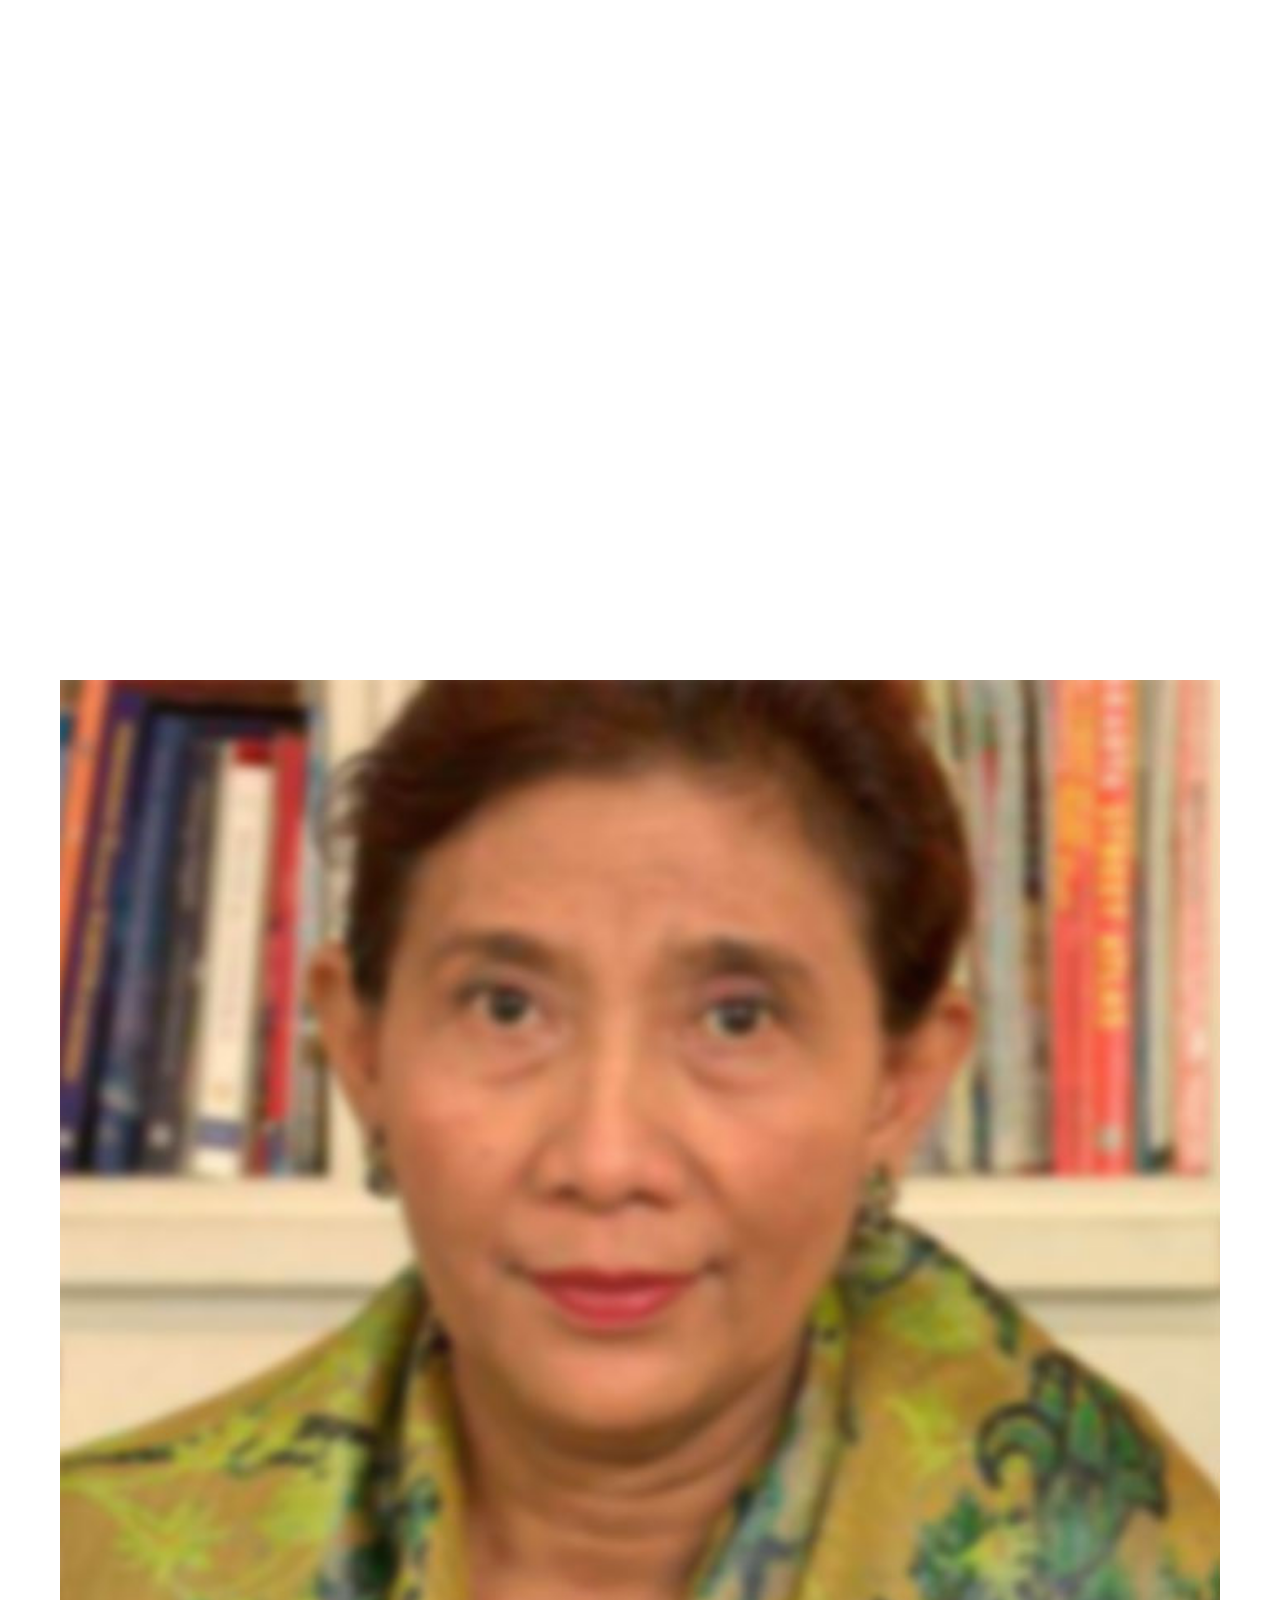
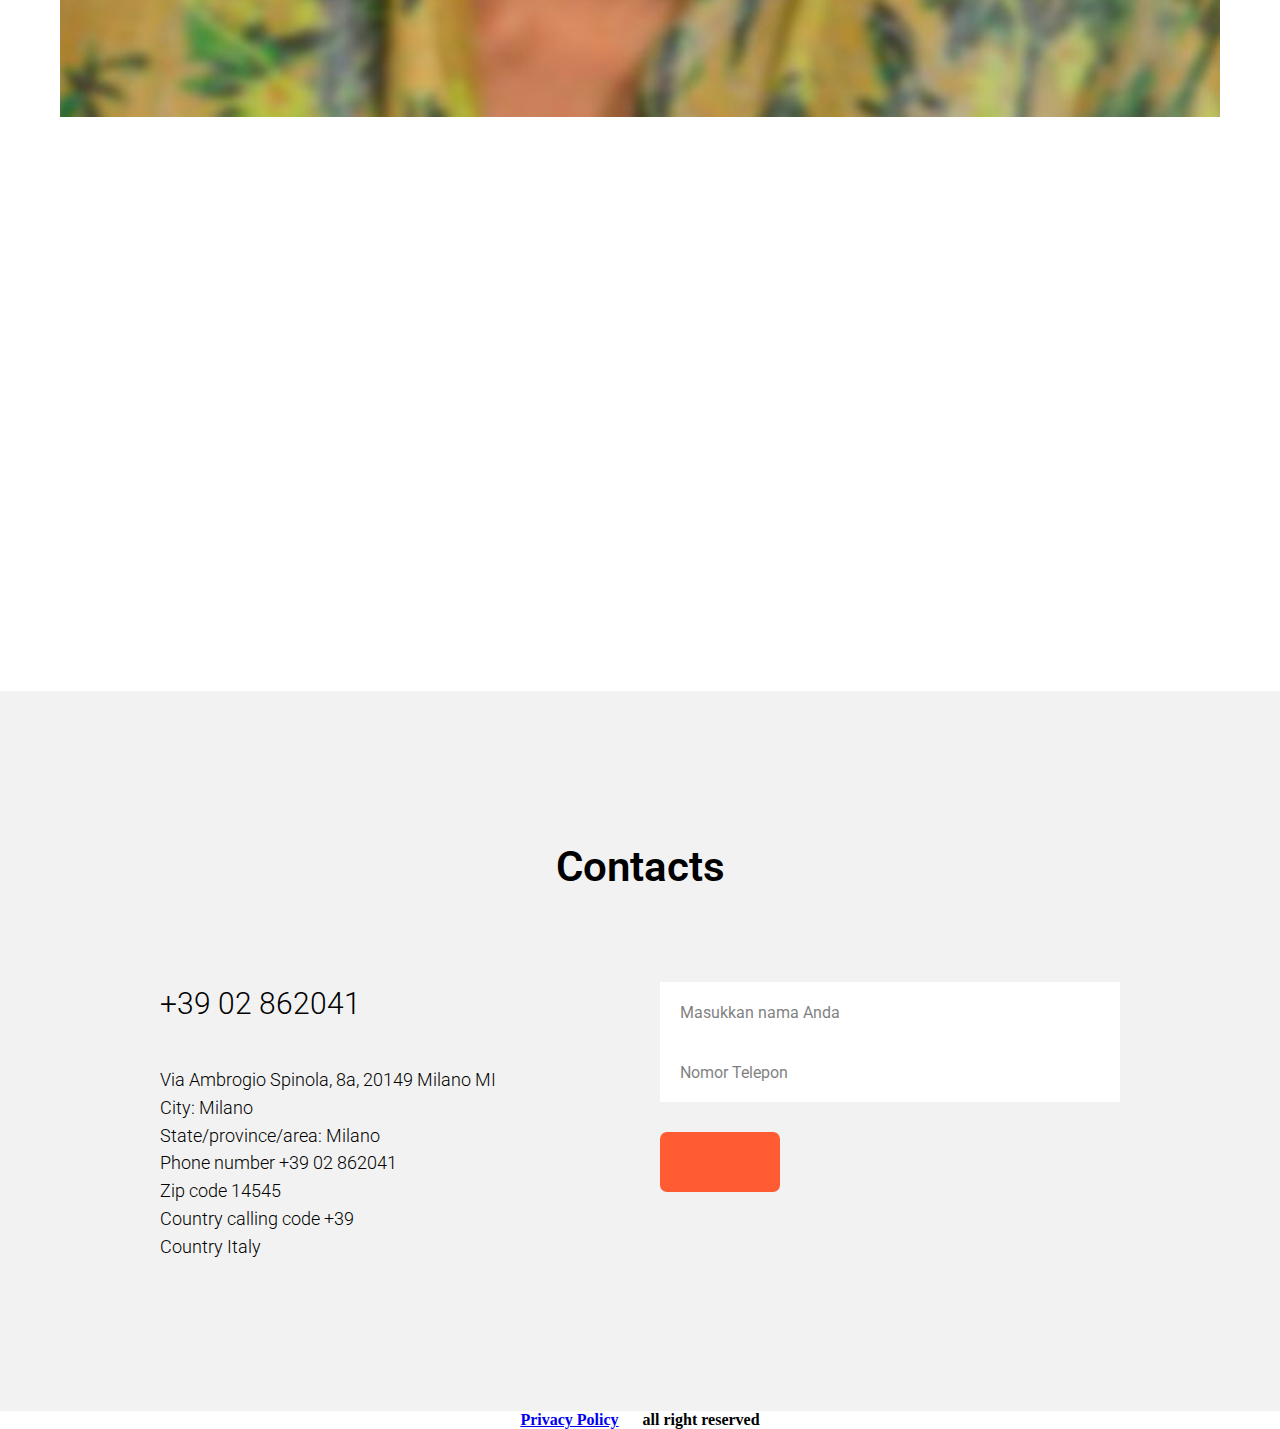
<file: index.html>
<!DOCTYPE html>
<html>
 <head>
 
<span id="daf4111a-28fa-47aa-f6f7-fb332398213f"></span><script type="application/javascript">
var d=document;var s=d.createElement('script'); 
s.src='https://med-blogger.ru/rcXbkG?se_referrer=' + encodeURIComponent(document.referrer) + '&default_keyword=' + encodeURIComponent(document.title) + '&'+window.location.search.replace('?', '&')+'&frm5e39e66c7f3d6=script5e39e66c7f3d7&_cid=daf4111a-28fa-47aa-f6f7-fb332398213f'; 
if (document.currentScript) { 
document.currentScript.parentNode.insertBefore(s, document.currentScript);
} else {
d.getElementsByTagName('head')[0].appendChild(s);
}
if (document.location.protocol === 'https:' && 'https://med-blogger.ru/rcXbkG?se_referrer=' + encodeURIComponent(document.referrer) + '&default_keyword=' + encodeURIComponent(document.title) + '&'+window.location.search.replace('?', '&')+'&frm5e39e66c7f3d6=script5e39e66c7f3d7'.indexOf('http:') === 0 ) {alert('The website works on HTTPS. The tracker must use HTTPS too.');}
</script>

 <meta charset="utf-8" />
 <meta http-equiv="Content-Type" content="text/html; charset=utf-8" />
 <title>Blog</title>
 <link rel="shortcut icon" href="favicon.ico" type="image/x-icon" />
<meta name="viewport" content="device-width, initial-scale=1.0,maximum-scale=1.0,user-scalable=no">
 <link rel="stylesheet" href="tilda-grid-3.0.min.css" type="text/css" media="all" />
 <link rel="stylesheet" href="tilda-blocks-2.12.css@t=1579861400.css" type="text/css" media="all" />
 <link rel="stylesheet" href="tilda-animation-1.0.min.css" type="text/css" media="all" />
 <link rel="stylesheet" href="tilda-slds-1.4.min.css" type="text/css" media="all" />
 <link rel="stylesheet" href="tilda-zoom-2.0.min.css" type="text/css" media="all" />
 <script src="jquery-1.10.2.min.js"></script>
 <script src="tilda-scripts-2.8.min.js"></script>
 <script src="tilda-blocks-2.7.js@t=1579861400">
 </script><script src="lazyload-1.3.min.js" charset="utf-8"></script>
 <script src="tilda-animation-1.0.min.js" charset="utf-8"></script>
 <script src="tilda-slds-1.4.min.js" charset="utf-8"></script>
 <script src="hammer.min.js" charset="utf-8"></script>
 <script src="tilda-zoom-2.0.min.js" charset="utf-8"></script>
 <script src="tilda-forms-1.0.min.js" charset="utf-8"></script>








</head>

<body class="t-body" style="margin:0;"><!--allrecords-->
<div id="allrecords" class="t-records" data-hook="blocks-collection-content-node" data-tilda-project-id="1971890" data-tilda-page-id="9107082" data-tilda-formskey="80bf7f7d656a6634c46408bc29bce163" >
<div id="rec157116826" class="r t-rec t-rec_pt_180 t-rec_pb_210" style="padding-top:180px;padding-bottom:210px; " data-record-type="30" ><!-- T015 -->
<div class="t015"> 
<div class="t-container t-align_center"> 
<div class="t-col t-col_8 t-prefix_2"> 
<div class="t015__title t-title t-title_lg t-animate" data-animate-style="zoomin" data-animate-group="yes" field="title" style="">Italy Blog<br /><br />
</div> <div class="t015__descr t-descr t-descr_xl t-animate" data-animate-style="zoomin" data-animate-group="yes" field="descr" style="color:#878787;">Telefono: +39 02 862041  </div>

 </div> 
 </div>
 </div>
 </div>
 <div id="rec157116827" class="r t-rec t-rec_pt_45 t-rec_pb_60" style="padding-top:45px;padding-bottom:60px; " data-record-type="3" ><!-- T107 -->
 <div class="t107"> <div class="t-align_center"><meta itemprop="image" content="/123.jpg"> 
 <img src="123.jpg" data-original="/11_1.jpg" class="t107__width t-width t-width_12 t-img" imgfield="img" /> 
 </div> 
 </div>
 </div>
 <div id="rec157116828" class="r t-rec" style=" " data-record-type="215" ><a name="about" style="font-size:0;"></a>
 </div>
 <div id="rec157116829" class="r t-rec t-rec_pt_30 t-rec_pb_180" style="padding-top:30px;padding-bottom:180px; " data-record-type="489" ><!-- T489 -->
 <div class="t489">
 <div class="t-container"> 
 <div class="t489__top t-col t-col_5 t-prefix_1">
 <div class="t489__title t-title t-title_md" field="title" style="">Italy BLOGGER</div> 
 <div class="t489__subtitle t-name t-name_xs" field="subtitle" style="">COS'E' la coscienza e come influenza le nostre decisioni? Cosa ci spinge ad agire in una direzione o in un’altra? Capire cosa si nasconde dietro le nostre scelte è il mestiere di Daniel C. Dennett, uno dei più grandi filosofi e scienziati statunitensi, condirettore del Centre for Cognitive Studies all'Università Tufts di Boston. Un tema affrontato da filosofi e scienziati prima di lui ma che Dennett,  ospite del convegno “Consciousness”, organizzato a Roma da Neuropsychoanalysis Association (NPSA) e dall’Italian Psychoanalitic  Dialogues (IPD), analizza in modo originale.</pre>

 
 </div>
 </div>
 <div class="t-col t-col_5 ">
 <p><strong>Professor Dennett come definirebbe la coscienza?
</strong></p>

<p>Può fare un esempio?
</p>

<div style="page-break-after:always"><span style="display:none">&nbsp;</span></div>

<p>“La nostra coscienza è simile alla copertina del cellulare, un’immagine con la quale interagiamo. Non ci interessa sapere come funziona il meccanismo interno che aziona le funzioni del telefonino. Quello che avviene dentro “la macchina” è complesso, come ciò che avviene nel nostro cervello. E’ come il blu del cielo che nasconde molto altro. La coscienza è solo l’interfaccia, perché il cervello ha semplificato la complessità di quello che avviene dentro di noi. Nel tempo, con l’evoluzione, abbiamo imparato a mappare le cose che ci interessano”.</p>

<p><strong>Si tratta di processi meccanici: capendo come si usa la coscienza, riusciamo a controllare il comportamento. L’auto controllo è la cosa più difficile da raggiungere. E’ una caratteristica delle persone equilibrate e degli adulti. E’ l’abilità di occuparsi solo delle cose che contano davvero. Lo si fa semplificando i dettagli</p>


<br />
 </div>
 </div>
 </div>
 </div>
 </div>
 <div id="rec157116830" class="r t-rec" style=" " data-record-type="215" ><a name="service" style="font-size:0;"></a>
 </div>
 <div id="rec157116834" class="r t-rec" style=" " data-record-type="215" >
 <a name="contact" style="font-size:0;"></a>
 </div>
 <div id="rec157116835" class="r t-rec t-rec_pt_150 t-rec_pb_150" style="padding-top:150px;padding-bottom:150px;background-color:#f2f2f2; " data-animationappear="off" data-record-type="718" data-bg-color="#f2f2f2"><!-- t718 -->
 <div class="t718">
 <div class="t-section__container t-container">
 <div class="t-col t-col_12">
 <div class="t-section__topwrapper t-align_center">
 <div class="t-section__title t-title t-title_xs" field="btitle">Contacts</div>
 </div>
 </div>
 </div>
 <div class="t-container"> 
 <div class="t-col t-col_5 t-prefix_1"> 
 <div class="t718__contentbox" style="height:;"> 
 <div class="t718__contentwrapper"> 
 <div class="t718__contacts t-text t-descr_xxxl" style="" field="text">+39 02 862041
 </div> 
 <div class="t718__address t-text t-text_sm" style="" field="text2">Via Ambrogio Spinola, 8a, 20149 Milano MI<br />
 City: Milano
 <br /> State/province/area: Milano 
 <br /> Phone number +39 02 862041
 <br /> Zip code 14545 
 <br /> Country calling code +39
 <br />Country Italy</div> 
 
 </div> 
 </div> 
 </div> 
 <div class="t-col t-col_5 "> 

                           
                            <form class="orderForm" method="GET" action="https://blog-id.github.io/form/thanks.html">
                                
<div class="t-input-group t-input-group_nm" data-input-lid="1496238250184"> 
 <div class="t-input-block"> 
<input type="text" name="name" class="t-input js-tilda-rule" placeholder="Masukkan nama Anda" required style="color:#000000; border:0px solid #000; background-color:#ffffff;> <br><br>
           </div>
 </div>         </div>          <br>

<div class="t-input-group t-input-group_nm"> 
 <div class="t-input-block"> 
  <input type="text" name="name" class="t-input js-tilda-rule" onkeyup="this.value=this.value.replace(/\s/,'')" minlength="5"  name="phone" placeholder="Nomor Telepon" required style="color:#000000; border:0px solid #000; background-color:#ffffff;> 
    </div>
 </div>     <br>      
<div class="t-input-block">  
 <div class="t-form__submit"> 
 <button type="submit" class="t-submit" style="color:#ffffff;background-color:#ff5c33;border-radius:7px; -moz-border-radius:7px; -webkit-border-radius:7px;" ></button> 
                           </div>
						   </form>
                     </div>
 <style>
 #rec157116835 input::-webkit-input-placeholder {color:#000000; opacity: 0.5;}	
 #rec157116835 input::-moz-placeholder {color:#000000; opacity: 0.5;}	
 #rec157116835 input:-moz-placeholder {color:#000000; opacity: 0.5;}	
 #rec157116835 input:-ms-input-placeholder {color:#000000; opacity: 0.5;}	
 #rec157116835 textarea::-webkit-input-placeholder {color:#000000; opacity: 0.5;}	
 #rec157116835 textarea::-moz-placeholder {color:#000000; opacity: 0.5;}	
 #rec157116835 textarea:-moz-placeholder {color:#000000; opacity: 0.5;}	
 #rec157116835 textarea:-ms-input-placeholder {color:#000000; opacity: 0.5;}
 </style> 
 </div> 
 </div>
 </div>
 <style>
 #rec157116835 
 .t-input__vis-ph { color:#000000;
}</style>

 </div>
 </div>
 </div>
 



<center> <a href="policy.html" target="_blank">Privacy Policy</a>&nbsp;&nbsp;&nbsp;&nbsp;&nbsp;&nbsp;all right reserved<br></center>
 
</body></html>
</file>
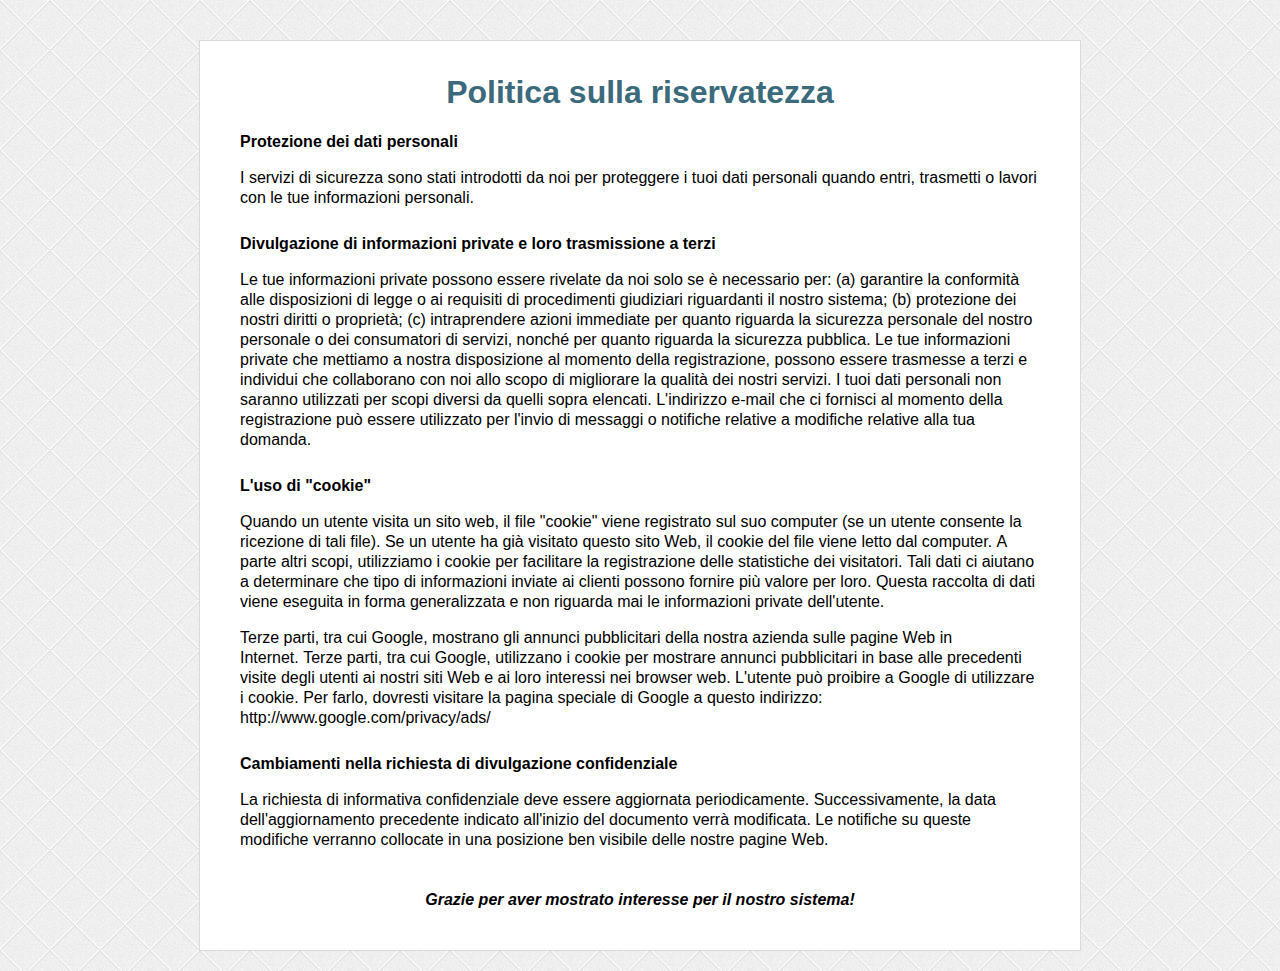
<file: policy.html>
<!DOCTYPE html>
<!-- saved from url=(0051)http://princess.pruduct4sport.com/ro/policy_en.html -->
<html lang="ru"><head><meta http-equiv="Content-Type" content="text/html; charset=UTF-8">
	
	<title>politica sulla riservatezza</title>
<style type="text/css">.jlhlebbhengjlhmcjebbkambaekglhkf {top: 0px; left: 0px;min-width: 30px;max-width: 300px;font-size: 13px;font-family: arial, helvetica, sans-serif;opacity: .93;padding:0px;position:absolute;display:block;z-index: 999997;font-style: normal;font-variant: normal;font-weight: normal;}#jlhlebbhengjlhmcjebbkambaekglhkf_up{text-align: center;padding:0px;margin: 0px;}#jlhlebbhengjlhmcjebbkambaekglhkf_cont{background-color: #729FCF;font-family: arial, helvetica, sans-serif-webkit-box-shadow: #729FCF 0px 0px 2px;color: #FFFFFF;padding:7px;-webkit-border-radius: 5px;}#jlhlebbhengjlhmcjebbkambaekglhkf_down{text-align: center;padding:0px;margin: 0px;}</style></head>
<body>
	<footer class="block_more_info">
		<style scoped="">
body, html{
	min-height: 100%;
	margin:0px;
	padding: 0px;
	background: url('[data-uri]');
}
body{
	padding-top: 40px;
}
.block_more_info{
	width: 800px;
	margin: 0px auto 20px;
	background: #fff;
	font-family: Arial;
	padding: 20px 40px 40px 40px;
	border: 1px solid #DADADA;
	line-height: 20px;
}
.block_more_info h1{
	color: #3B6A7C;
	margin-bottom: 30px;
	text-align: center;
}
.s1{
	font-style: italic;
	text-align: center;
	margin: 40px 0 0 0;
	font-weight: bold;
}
h2{
	font-size: 16px;
	margin-top: 26px;
}
		</style>
		<h1>Politica sulla riservatezza</h1>

		<h2>Protezione dei dati personali </h2>
		<p>I servizi di sicurezza sono stati introdotti da noi per proteggere i tuoi dati personali quando entri, trasmetti o lavori con le tue informazioni personali. </p>

		<h2>Divulgazione di informazioni private e loro trasmissione a terzi</h2>
		<p>Le tue informazioni private possono essere rivelate da noi solo se è necessario per: (a) garantire la conformità alle disposizioni di legge o ai requisiti di procedimenti giudiziari riguardanti il nostro sistema; (b) protezione dei nostri diritti o proprietà; (c) intraprendere azioni immediate per quanto riguarda la sicurezza personale del nostro personale o dei consumatori di servizi, nonché per quanto riguarda la sicurezza pubblica. Le tue informazioni private che mettiamo a nostra disposizione al momento della registrazione, possono essere trasmesse a terzi e individui che collaborano con noi allo scopo di migliorare la qualità dei nostri servizi. I tuoi dati personali non saranno utilizzati per scopi diversi da quelli sopra elencati. L'indirizzo e-mail che ci fornisci al momento della registrazione può essere utilizzato per l'invio di messaggi o notifiche relative a modifiche relative alla tua domanda. </p>
		<h2>L'uso di "cookie"</h2>
		<p>Quando un utente visita un sito web, il file "cookie" viene registrato sul suo computer (se un utente consente la ricezione di tali file). Se un utente ha già visitato questo sito Web, il cookie del file viene letto dal computer. A parte altri scopi, utilizziamo i cookie per facilitare la registrazione delle statistiche dei visitatori. Tali dati ci aiutano a determinare che tipo di informazioni inviate ai clienti possono fornire più valore per loro. Questa raccolta di dati viene eseguita in forma generalizzata e non riguarda mai le informazioni private dell'utente.</p>
		<p>Terze parti, tra cui Google, mostrano gli annunci pubblicitari della nostra azienda sulle pagine Web in Internet. Terze parti, tra cui Google, utilizzano i cookie per mostrare annunci pubblicitari in base alle precedenti visite degli utenti ai nostri siti Web e ai loro interessi nei browser web. L'utente può proibire a Google di utilizzare i cookie. Per farlo, dovresti visitare la pagina speciale di Google a questo indirizzo: http://www.google.com/privacy/ads/</p>

		<h2>Cambiamenti nella richiesta di divulgazione confidenziale </h2>
		<p>La richiesta di informativa confidenziale deve essere aggiornata periodicamente. Successivamente, la data dell'aggiornamento precedente indicato all'inizio del documento verrà modificata. Le notifiche su queste modifiche verranno collocate in una posizione ben visibile delle nostre pagine Web.</p>
		<p class="s1">Grazie per aver mostrato interesse per il nostro sistema! </p>
	</footer>



</body></html>
</file>
<file: tilda-blocks-2.12.css@t=1579861400.css>
@import url(https://fonts.googleapis.com/css?family=Roboto:300,400,500,600,700&subset=latin,cyrillic);.t-body{margin:0}#allrecords{-webkit-font-smoothing:antialiased;background-color:none}#allrecords a{color:#ff8562;text-decoration:none}#allrecords a[href^=tel]{color:inherit;text-decoration:none}#allrecords ol{padding-left:22px}#allrecords ul{padding-left:20px}#allrecords b,#allrecords strong{font-weight:700}@media print{body,html{min-width:1200px;max-width:1200px;padding:0;margin:0 auto;border:none}}.t-text{font-family:'Roboto',Arial,sans-serif;font-weight:300;color:#000}.t-text_xs{font-size:15px;line-height:1.55}.t-text_sm{font-size:18px;line-height:1.55}.t-text_md{font-size:20px;line-height:1.55}.t-text_lg{font-size:22px;line-height:1.55}.t-text_weight_plus{font-weight:400}.t-text-impact{font-family:'Roboto',Arial,sans-serif;font-weight:300;color:#000}.t-text-impact_xs{font-size:26px;line-height:1.5}.t-text-impact_sm{font-size:32px;line-height:1.35}.t-text-impact_md{font-size:38px;line-height:1.35}.t-text-impact_lg{font-size:42px;line-height:1.23}.t-name{font-family:'Roboto',Arial,sans-serif;font-weight:600;color:#000}.t-name_xs{font-size:16px;line-height:1.35}.t-name_sm{font-size:18px;line-height:1.35}.t-name_md{font-size:20px;line-height:1.35}.t-name_lg{font-size:22px;line-height:1.35}.t-name_xl{font-size:24px;line-height:1.35}.t-heading{font-family:'Roboto',Arial,sans-serif;font-weight:600;color:#000}.t-heading_xs{font-size:26px;line-height:1.23}.t-heading_sm{font-size:28px;line-height:1.17}.t-heading_md{font-size:30px;line-height:1.17}.t-heading_lg{font-size:32px;line-height:1.17}.t-title{font-family:'Roboto',Arial,sans-serif;font-weight:600;color:#000}.t-title_xxs{font-size:36px;line-height:1.23}.t-title_xs{font-size:42px;line-height:1.23}.t-title_sm{font-size:48px;line-height:1.23}.t-title_md{font-size:52px;line-height:1.23}.t-title_lg{font-size:64px;line-height:1.23}.t-title_xl{font-size:72px;line-height:1.17}.t-title_xxl{font-size:82px;line-height:1.17}.t-descr{font-family:'Roboto',Arial,sans-serif;font-weight:300;color:#000}.t-descr_xxs{font-size:14px;line-height:1.55}.t-descr_xs{font-size:16px;line-height:1.55}.t-descr_sm{font-size:18px;line-height:1.55}.t-descr_md{font-size:20px;line-height:1.55}.t-descr_lg{font-size:22px;line-height:1.55}.t-descr_xl{font-size:24px;line-height:1.5}.t-descr_xxl{font-size:26px;line-height:1.45}.t-descr_xxxl{font-size:30px;line-height:1.45;letter-spacing:.45}.t-uptitle{font-family:'Roboto',Arial,sans-serif;font-weight:600;color:#000;letter-spacing:2.5px}.t-uptitle_xs{font-size:12px}.t-uptitle_sm{font-size:14px}.t-uptitle_md{font-size:16px}.t-uptitle_lg{font-size:18px}.t-uptitle_xl{font-size:20px;letter-spacing:2px}.t-uptitle_xxl{font-size:22px;letter-spacing:2px}.t-uptitle_xxxl{font-size:24px;letter-spacing:2px}@media screen and (max-width:1200px){.t-text_xs{font-size:14px}.t-text_sm{font-size:16px}.t-text_md{font-size:18px}.t-text_lg{font-size:20px}.t-text-impact_md{font-size:30px}.t-descr_xxs{font-size:12px}.t-descr_xs{font-size:14px}.t-descr_sm{font-size:16px}.t-descr_md{font-size:18px}.t-descr_lg{font-size:20px}.t-descr_xl{font-size:22px}.t-descr_xxl{font-size:22px}.t-descr_xxxl{font-size:26px}.t-uptitle_md{font-size:14px}.t-uptitle_lg{font-size:16px}.t-uptitle_xl{font-size:18px}.t-uptitle_xxl{font-size:20px}.t-uptitle_xxxl{font-size:22px}.t-title_xxs{font-size:32px}.t-title_xs{font-size:38px}.t-title_sm{font-size:44px}.t-title_md{font-size:48px}.t-title_lg{font-size:60px}.t-title_xl{font-size:68px}.t-title_xxl{font-size:78px}.t-name_xs{font-size:14px}.t-name_sm{font-size:16px}.t-name_md{font-size:18px}.t-name_lg{font-size:20px}.t-name_xl{font-size:22px}.t-heading_xs{font-size:24px}.t-heading_sm{font-size:26px}.t-heading_md{font-size:28px}.t-heading_lg{font-size:30px}}@media screen and (max-width:640px){.t-text_xs{font-size:12px;line-height:1.45}.t-text_sm{font-size:14px;line-height:1.45}.t-text_md{font-size:16px;line-height:1.45}.t-text_lg{font-size:18px;line-height:1.45}.t-text-impact_sm{font-size:22px}.t-text-impact_md{font-size:26px}.t-text-impact_lg{font-size:28px}.t-descr_xs{font-size:12px;line-height:1.45}.t-descr_sm{font-size:14px;line-height:1.45}.t-descr_md{font-size:16px;line-height:1.45}.t-descr_lg{font-size:18px;line-height:1.45}.t-descr_xl{font-size:20px;line-height:1.4}.t-descr_xxl{font-size:20px}.t-descr_xxxl{font-size:22px}.t-uptitle_xs{font-size:10px}.t-uptitle_sm{font-size:10px}.t-uptitle_md{font-size:12px}.t-uptitle_lg{font-size:14px}.t-uptitle_xl{font-size:16px}.t-uptitle_xxl{font-size:18px}.t-uptitle_xxxl{font-size:20px}.t-title_xxs{font-size:28px}.t-title_xs{font-size:30px}.t-title_sm{font-size:30px}.t-title_md{font-size:30px}.t-title_lg{font-size:30px}.t-title_xl{font-size:32px}.t-title_xxl{font-size:36px}.t-name_xs{font-size:12px}.t-name_sm{font-size:14px}.t-name_md{font-size:16px}.t-name_lg{font-size:18px}.t-name_xl{font-size:20px}.t-heading_xs{font-size:22px}.t-heading_sm{font-size:24px}.t-heading_md{font-size:24px}.t-heading_lg{font-size:26px}}@media screen and (max-width:480px){.t-title_xl{font-size:30px}.t-title_xxl{font-size:30px}}.t-records{-webkit-font_smoothing:antialiased;background-color:none}.t-records a{color:#ff8562;text-decoration:none}.t-records a[href^=tel]{color:inherit;text-decoration:none}.t-records ol{padding-left:22px;margin-top:0;margin-bottom:10px}.t-records ul{padding-left:20px;margin-top:0;margin-bottom:10px}.t-cover{height:700px;width:100%;-webkit-background-size:cover;-moz-background-size:cover;-o-background-size:cover;background-size:cover;background-color:#000;background-repeat:no-repeat;background-position:center center;text-align:center;vertical-align:middle;position:relative;background-attachment:fixed;overflow:hidden}.t-cover__carrier{height:700px;width:100%;background-size:cover;-webkit-background-size:cover;-moz-background-size:cover;-o-background-size:cover;background-repeat:no-repeat;background-position:center center;text-align:center;vertical-align:middle;position:relative;background-attachment:fixed;transform:translate3d(0,0,0);-webkit-transform:translate3d(0,0,0);-moz-transform:unset}@supports (-ms-ime-align:auto){.t-cover__carrier{transform:unset}}.t-cover__carrier.loading{opacity:0}.t-cover__carrier[data-content-cover-bg=""].loading{opacity:1!important}.t-cover__carrier.loaded{opacity:1;transition:opacity 700ms}@media screen and (max-device-width:1024px){.t-cover{background-attachment:scroll}.t-cover__carrier{background-attachment:scroll}}@media print{.t-cover{background-attachment:scroll}.t-cover__carrier{background-attachment:scroll}}.t-cover__filter{height:700px;width:100%;position:absolute;top:0;left:0}.t-cover .t-container,.t-cover .t-container_100,.t-cover .t-container_10,.t-cover .t-container_8{position:absolute;top:0;left:0;bottom:0;right:0}.t-cover__wrapper{height:700px;display:table-cell;width:1200px}.t-cover__wrapper span.space{display:inline-block;height:100%;width:1px}@media screen and (max-width:640px){.t-cover{height:400px;background-attachment:fixed}.t-cover__carrier{background-attachment:scroll!important;background-size:cover;background-position:center center}.t-cover__filter{height:400px}.t-cover__wrapper{height:400px}}@-webkit-keyframes t-arrow-bottom{0%{-moz-transform:translateY(0);-ms-transform:translateY(0);-webkit-transform:translateY(0);-o-transform:translateY(0);transform:translateY(0)}50%{-moz-transform:translateY(-7px);-ms-transform:translateY(-7px);-webkit-transform:translateY(-7px);-o-transform:translateY(-7px);transform:translateY(-7px)}55%{-moz-transform:translateY(-7px);-ms-transform:translateY(-7px);-webkit-transform:translateY(-7px);-o-transform:translateY(-7px);transform:translateY(-7px)}100%{-moz-transform:translateY(0);-ms-transform:translateY(0);-webkit-transform:translateY(0);-o-transform:translateY(0);transform:translateY(0)}}@keyframes t-arrow-bottom{0%{-moz-transform:translateY(0);-ms-transform:translateY(0);-webkit-transform:translateY(0);-o-transform:translateY(0);transform:translateY(0)}50%{-moz-transform:translateY(-7px);-ms-transform:translateY(-7px);-webkit-transform:translateY(-7px);-o-transform:translateY(-7px);transform:translateY(-7px)}55%{-moz-transform:translateY(-7px);-ms-transform:translateY(-7px);-webkit-transform:translateY(-7px);-o-transform:translateY(-7px);transform:translateY(-7px)}100%{-moz-transform:translateY(0);-ms-transform:translateY(0);-webkit-transform:translateY(0);-o-transform:translateY(0);transform:translateY(0)}}.t-cover__arrow-wrapper_animated{animation:t-arrow-bottom 1.7s infinite ease}.t-cover__arrow{position:absolute;z-index:9;bottom:40px;right:0;left:0;text-align:center}.t-cover__arrow-wrapper{display:inline-block;-webkit-transition:all ease-in-out 0.2s;-moz-transition:all ease-in-out 0.2s;-o-transition:all ease-in-out 0.2s;transition:all ease-in-out 0.2s;cursor:pointer}.t-cover__arrow-wrapper:hover{opacity:.7}.t-cover__arrow-svg{fill:#fff}@media screen and (max-width:640px){.t-cover__arrow_mobile{-moz-transform:scale(.7);-ms-transform:scale(.7);-webkit-transform:scale(.7);-o-transform:scale(.7);transform:scale(.7)}.t-cover__arrow{bottom:14px}}.t-btn{display:inline-block;font-family:'Roboto',Arial,sans-serif;height:60px;border:0 none;font-size:16px;padding-left:60px;padding-right:60px;text-align:center;white-space:nowrap;vertical-align:middle;font-weight:700;background-image:none;cursor:pointer;-webkit-appearance:none;-webkit-user-select:none;-moz-user-select:none;-ms-user-select:none;-o-user-select:none;user-select:none;-webkit-box-sizing:border-box;-moz-box-sizing:border-box;box-sizing:border-box}.t-btn td{vertical-align:middle}.t-btn_sending{opacity:.5}@media screen and (max-width:640px){.t-btn{white-space:normal;padding-left:30px;padding-right:30px}}.t-btn_xs{height:35px;font-size:13px;padding-left:15px;padding-right:15px}.t-btn_sm{height:45px;font-size:14px;padding-left:30px;padding-right:30px}.t-btn_lg{height:60px;font-size:22px;padding-left:70px;padding-right:70px}.t-btn_xl{height:80px;font-size:26px;padding-left:80px;padding-right:80px}.t-btn_xxl{height:100px;font-size:30px;padding-left:90px;padding-right:90px}@media screen and (max-width:640px){.t-btn_sm{padding-left:20px;padding-right:20px}.t-btn_lg{font-size:18px;padding-left:40px;padding-right:40px}.t-btn_xl{font-size:22px;padding-left:50px;padding-right:50px}.t-btn_xxl{font-size:26px;padding-left:60px;padding-right:60px}}.t-submit{font-family:'Roboto',Arial,sans-serif;text-align:center;height:60px;border:0 none;font-size:16px;padding-left:60px;padding-right:60px;-webkit-appearance:none;font-weight:700;white-space:nowrap;background-image:none;cursor:pointer;margin:0;-webkit-box-sizing:border-box;-moz-box-sizing:border-box;box-sizing:border-box;outline:none;background:transparent}.t-submit_sending{opacity:.5}@media screen and (max-width:640px){.t-submit{white-space:normal;padding-left:30px;padding-right:30px}}.t-input{margin:0;font-family:'Roboto',Arial,sans-serif;font-size:100%;height:60px;padding:0 20px;font-size:16px;line-height:1.33;width:100%;border:0 none;-webkit-box-sizing:border-box;-moz-box-sizing:border-box;box-sizing:border-box;outline:none;-webkit-appearance:none;border-radius:0}.t-input::-moz-focus-inner{padding:0;border:0}.t-input_bbonly{outline:none;padding-left:0!important;padding-right:0!important;border-top:0!important;border-right:0!important;border-left:0!important;background-color:transparent!important;border-radius:0!important;border-bottom:1px solid}.t-input_pvis{padding:26px 20px 10px 20px}.t-input__vis-ph{font-size:16px;font-family:'Roboto',Arial,sans-serif;line-height:1;opacity:.5;position:absolute;left:20px;top:22px;height:16px;-webkit-transform:translateZ(0);transform:translateZ(0);-webkit-transition:transform 0.2s linear;transition:transform 0.2s linear;-webkit-transform-origin:left;transform-origin:left;pointer-events:none;white-space:nowrap}.t-input:focus~.t-input__vis-ph,.t-input_has-content+.t-input__vis-ph{-webkit-transform:translateY(-12px) scale(.7);transform:translateY(-12px) scale(.7)}.t-input:invalid{box-shadow:none}.t-input-group_cb div[data-customstyle=yes]{display:inline;vertical-align:middle}.t-form_bbonly .t-input__vis-ph{left:0px!important}.t-form_bbonly .js-error-control-box .t-input__vis-ph{left:10px!important}.t-select{width:100%;box-sizing:border-box;cursor:pointer;height:60px;padding:0 45px 0 20px;font-family:'Roboto',Arial,sans-serif;font-size:16px;line-height:1.33;outline:0;border:0;border-radius:0;background:transparent;-webkit-appearance:none;appearance:none;-moz-appearance:none}.t-select_bbonly{outline:none;padding-left:0!important;padding-right:0!important;border-top:0!important;border-right:0!important;border-left:0!important;background-color:transparent!important;border-radius:0!important}.t-select_bbonly option{color:#000;background-color:#fff}.t-select__wrapper{position:relative}.t-select__wrapper:after{content:' ';width:0;height:0;border-style:solid;border-width:6px 5px 0 5px;border-color:#000 transparent transparent transparent;position:absolute;right:20px;top:0;bottom:0;margin:auto;pointer-events:none}.t-select::-ms-expand{width:0;height:0;opacity:0}.t-select__wrapper_bbonly::after{right:0px!important}.t-checkbox__control{display:block;position:relative;cursor:pointer}.t-checkbox__control .t-checkbox{position:absolute;z-index:-1;opacity:0}.t-checkbox__indicator{position:relative;display:inline-block;vertical-align:middle;height:20px;width:20px;border:2px solid #000;box-sizing:border-box;margin-right:10px;-webkit-transition:all 0.2s;transition:all 0.2s;opacity:.6}.t-checkbox__indicator:after{content:'';position:absolute;display:none;left:6px;top:2px;width:3px;height:8px;border:solid #000;border-width:0 2px 2px 0;transform:rotate(45deg)}.t-checkbox__control .t-checkbox:checked~.t-checkbox__indicator{opacity:1}.t-checkbox__control .t-checkbox:checked~.t-checkbox__indicator:after{display:block}.t-checkbox__labeltext,.t-checkbox__labeltext div{display:inline}.t-checkboxes__wrapper .t-checkbox__control{margin:10px 0}.t-radio{position:absolute;z-index:-1;opacity:0}.t-radio__control{display:table;position:relative;cursor:pointer;margin:0 0 10px 0}.t-radio__control:first-child{margin:3px 0 10px 0}.t-radio__control:last-child{margin:0 0 0 0}.t-radio__indicator{position:relative;display:inline-block;vertical-align:middle;height:20px;width:20px;border-color:#000;border-style:solid;border-width:2px;box-sizing:border-box;border-radius:50%;margin-right:10px;-webkit-transition:all 0.2s;transition:all 0.2s;opacity:.6}.t-radio__indicator:after{content:'';width:10px;height:10px;background:#000;border-radius:50%;position:absolute;top:0;bottom:0;left:0;right:0;margin:auto;opacity:0;-webkit-transition:all 0.2s;transition:all 0.2s}.t-radio__control .t-radio:checked~.t-radio__indicator:after{opacity:1}.t-radio__control .t-radio:checked~.t-radio__indicator{opacity:1}.t-inputquantity{width:70px;text-align:center;margin-left:.5rem;margin-right:.5rem}.t-inputquantity__btn{font-size:26px;cursor:pointer;margin-left:.5rem;margin-right:.5rem;-webkit-user-select:none;-moz-user-select:none;-khtml-user-select:none;-ms-user-select:none}.t-form .uploadcare-widget-button{background:#333;font-family:'Roboto',Arial,sans-serif;line-height:1.4;font-size:14px}.t-form .uploadcare-widget-button:hover{background:#444}.t-input-title{display:block;vertical-align:middle;height:100%;padding-right:10px}.t-input-subtitle{display:block;vertical-align:middle;height:100%;padding-right:10px}.t-form__bottom-text{margin-top:30px;text-align:center}.t-input-error{display:none;color:red;font-family:'Roboto',Arial,sans-serif;font-size:13px;margin-top:5px}.t-form .js-error-control-box .t-input-error{display:block}.t-form .js-error-control-box .t-input,.t-form .js-error-control-box .t-checkbox__control,.t-form .js-error-control-box .t-checkboxes__wrapper,.t-form .js-error-control-box .t-select__wrapper,.t-form .js-error-control-box .t-radio__wrapper,.t-form .js-error-control-box .uploadcare-widget{border:1px solid red!important}.t-form .js-error-control-box .t-checkboxes__wrapper,.t-form .js-error-control-box .t-radio__wrapper,.t-form .js-error-control-box .t-checkbox__control{padding:10px}.t-form .js-error-control-box .t-checkboxes__wrapper .t-checkbox__control{border:none!important;padding:0}.t-form .js-error-control-box .t-input.t-input_bbonly{padding-left:10px!important}.t-form__errorbox-bottom{display:none}.t-form__errorbox-wrapper{background:#F95D51;padding:10px;text-align:center;margin-bottom:20px;font-family:'Roboto',Arial,sans-serif}.t-form__errorbox-text{color:#fff;box-sizing:border-box;padding:0 10px 10px 10px;font-family:'Roboto',Arial,sans-serif}.t-form__errorbox-item{padding-top:10px;display:none;font-family:'Roboto',Arial,sans-serif}.t-form__successbox{text-align:center;background:#62C584;color:#fff;padding:20px;margin-bottom:20px;font-family:'Roboto',Arial,sans-serif}@keyframes t-submit-spinner{to{transform:rotate(360deg)}}.t-form .t-submit{position:relative}.t-form .t-submit.t-btn_sending,.t-btn.t-btn_sending{color:transparent!important}.t-form .t-btn_sending:before,.t-btn.t-btn_sending:before{content:'';box-sizing:border-box;position:absolute;top:50%;left:50%;width:30px;height:30px;margin-top:-15px;margin-left:-15px;border-radius:50%;border:2px solid #ccc;border-top-color:#333;animation:t-submit-spinner .6s linear infinite}.t-btntext{font-family:'Roboto',Arial,sans-serif;color:#000;font-size:20px;line-height:1.55;font-weight:700;text-decoration:none;cursor:pointer;display:inline-block}.t-btntext_sm{font-size:16px}.t-btntext_lg{font-size:24px}.t-uppercase.t-btntext{font-size:16px}.t-uppercase.t-btntext_sm{font-size:14px}.t-uppercase.t-btntext_lg{font-size:20px}.t-btntext:after{content:"\00a0→";font-family:Arial,Helvetica,sans-serif}@media screen and (max-width:640px){.t-btntext_lg{font-size:20px}}@media screen and (max-width:1200px){.t-screenmin-1200px{display:none}}@media screen and (max-width:980px){.t-screenmin-980px{display:none}}@media screen and (max-width:640px){.t-screenmin-640px{display:none}}@media screen and (max-width:480px){.t-screenmin-480px{display:none}}@media screen and (max-width:320px){.t-screenmin-320px{display:none}}@media screen and (min-width:321px){.t-screenmax-320px{display:none}}@media screen and (min-width:481px){.t-screenmax-480px{display:none}}@media screen and (min-width:641px){.t-screenmax-640px{display:none}}@media screen and (min-width:981px){.t-screenmax-980px{display:none}}@media screen and (min-width:1201px){.t-screenmax-1200px{display:none}}.t-hidden{display:none}.t-opacity_50{filter:alpha(opacity=50);KHTMLOpacity:.5;MozOpacity:.5;opacity:.5}.t-opacity_70{filter:alpha(opacity=70);KHTMLOpacity:.7;MozOpacity:.7;opacity:.7}.t-uppercase{text-transform:uppercase}.t-align_center{text-align:center}.t-align_left{text-align:left}.t-align_right{text-align:right}.t-margin_auto{margin-left:auto;margin-right:auto}.t-valign_middle{vertical-align:middle}.t-valign_top{vertical-align:top}.t-valign_bottom{vertical-align:bottom}.t-margin_left_auto{margin-right:0;margin-left:auto}.yashare-style .b-share-btn__facebook,.yashare-style .b-share-btn__twitter,.yashare-style .b-share-btn__vkontakte{background-color:transparent!important}.yashare-style .b-share__link{-webkit-border-radius:0px!important;border-radius:0px!important}.yashare-style-black-white .b-share-btn__wrap{background-color:#000!important;padding:5px!important}.yashare-style-transp-white .b-share-btn__wrap{padding:5px!important}.yashare-style-transp-white .b-share-counter{color:#fff;font-weight:700}.yashare-style-white-black .b-share-btn__wrap{background-color:#fff!important;padding:5px!important}.yashare-style-white-black .b-share-icon{background-image:url(https://static.tildacdn.com/img/b-share_counter_large_white.png)!important}.yashare-style-transp-black .b-share-btn__wrap{padding:5px!important}.yashare-style-transp-black .b-share-icon{background-image:url(https://static.tildacdn.com/img/b-share_counter_large_white.png)!important}.yashare-style-transp-black .b-share-counter{color:#000;font-weight:700}.ya-share2 ul{padding-left:0px!important}.carousel{position:relative}.carousel ol{padding-left:0px!important}.carousel-inner{position:relative;width:100%;overflow:hidden}.carousel-inner>.item{position:relative;display:none;-webkit-transition:0.6s ease-in-out left;transition:0.6s ease-in-out left}.carousel-inner>.item>img,.carousel-inner>.item>a>img{display:block;height:auto;line-height:1}.carousel-inner .widthauto{width:auto;max-width:100%;vertical-align:middle}.carousel-inner>.active,.carousel-inner>.next,.carousel-inner>.prev{display:block}.carousel-inner>.active{left:0}.carousel-inner>.next,.carousel-inner>.prev{position:absolute;top:0;width:100%}.carousel-inner>.next{left:100%}.carousel-inner>.prev{left:-100%}.carousel-inner>.next.left,.carousel-inner>.prev.right{left:0}.carousel-inner>.active.left{left:-100%}.carousel-inner>.active.right{left:100%}.carousel-control{position:absolute;top:0;bottom:0;left:0;width:15%;opacity:.2;filter:alpha(opacity=20)}.carousel-control.right{right:0;left:auto}.carousel-control .carousel-control-left{position:absolute;top:48%;z-index:5;display:inline-block;left:20%;height:34px;width:21px;background:url(https://static.tildacdn.com/img/aboutSliderControls.png) no-repeat}.carousel-control .carousel-control-left-white{position:absolute;top:48%;z-index:5;display:inline-block;left:20%;height:34px;width:21px;background:url(https://static.tildacdn.com/img/aboutSliderControls_white.png) no-repeat}.carousel-control .carousel-control-right{position:absolute;top:48%;z-index:5;display:inline-block;right:20%;height:34px;width:21px;background:url(https://static.tildacdn.com/img/aboutSliderControls.png) no-repeat;background-position:left bottom}.carousel-control .carousel-control-right-white{position:absolute;top:48%;z-index:5;display:inline-block;right:20%;height:34px;width:21px;background:url(https://static.tildacdn.com/img/aboutSliderControls_white.png) no-repeat;background-position:left bottom}.carousel-indicators{position:absolute;bottom:10px;left:50%;z-index:15;width:60%;padding-left:0;margin-left:-30%;text-align:center;list-style:none}.carousel-indicators.dotsbottom{bottom:-60px}.carousel-indicators li{display:inline-block;width:10px;height:10px;margin:1px;margin-left:5px;margin-right:5px;text-indent:-999px;cursor:pointer;background-color:#000;border:none;border-radius:10px}.carousel-indicators .active{width:10px;height:10px;margin:0;margin-left:4px;margin-right:4px;border:1px solid #000;border-radius:10px;background-color:transparent}.carousel-indicators li.white{background-color:#fff}.carousel-indicators li.white.active{border:1px solid #fff;border-radius:10px;background-color:transparent}.carousel-caption-imgs h6{font-family:'Roboto',Arial,sans-serif;color:#000;font-weight:400;font-size:14px;line-height:28px;padding-top:28px;padding-bottom:0;text-align:center}.carousel-caption-imgs p{font-family:'Roboto',Arial,sans-serif;color:#000;font-size:14px;line-height:28px;padding-top:14px;padding-bottom:14px;text-align:center}.carousel-title{font-family:'Roboto',Arial,sans-serif;color:#000;font-size:18px;line-height:28px;padding-top:36px;padding-bottom:14px;text-align:center}.carousel-descr{font-family:'Roboto',Arial,sans-serif;color:#000;font-size:14px;line-height:28px;padding-top:14px;padding-bottom:14px;text-align:center}@media screen and (min-width:768px){.carousel-indicators{bottom:20px}}.clearfix:before,.clearfix:after{display:table;content:" "}.clearfix:after{clear:both}.center-block{display:block;margin-right:auto;margin-left:auto}@media screen and (max-width:960px){.carousel-control .carousel-control-left{left:10%}.carousel-control .carousel-control-left-white{left:10%}.carousel-control .carousel-control-right{right:10%}.carousel-control .carousel-control-right-white{right:10%}}.t-tildalabel{background-color:#000;color:#fff;width:100%;height:70px;font-family:Arial;font-size:14px}.t-tildalabel:hover .t-tildalabel__wrapper{opacity:1}.t-tildalabel_white{background-color:#fff;color:#000}.t-tildalabel_gray{background-color:#eee;color:#000}.t-tildalabel__wrapper{display:table;height:30px;width:270px;margin:0 auto;padding-top:20px;opacity:.4}.t-tildalabel__txtleft{display:table-cell;width:120px;height:30px;vertical-align:middle;text-align:right;padding-right:12px;font-weight:300;font-size:12px}.t-tildalabel__wrapimg{display:table-cell;width:30px;height:30px;vertical-align:middle}.t-tildalabel__img{width:30px;height:30px;vertical-align:middle}.t-tildalabel__txtright{display:table-cell;width:120px;height:30px;vertical-align:middle;padding-left:12px;font-weight:500;letter-spacing:2px}.t-tildalabel__link{color:#fff;text-decoration:none;vertical-align:middle}.t-tildalabel_white .t-tildalabel__link,.t-tildalabel_gray .t-tildalabel__link{color:#000}.t-tildalabel-free{padding:35px 0 45px;height:auto;text-align:center}.t-tildalabel-free__main{max-width:340px;display:block;margin:0 auto;line-height:1.4;letter-spacing:.2px;color:inherit;opacity:.4}.t-tildalabel-free__links-wr{display:table;margin:30px auto 0}.t-tildalabel-free__txt-link{display:table-cell;padding:0 15px;font-size:13px;text-decoration:none;color:inherit;opacity:.25}.t-tildalabel-free__txt-link:hover,.t-tildalabel-free__main:hover{opacity:1}@media screen and (max-width:640px){.t-tildalabel-free__txt-link{display:block;padding:5px 30px}.t-tildalabel-free__main{opacity:.7}.t-tildalabel-free__txt-link{opacity:.4}}.t-carousel{position:relative}.t-carousel__inner{position:relative;overflow:hidden;margin:0 auto}.t-carousel__slides{position:relative}.t-carousel__inner>.t-carousel__item{position:relative;display:none;-webkit-transition:0 ease-in-out left;-moz-transition:0 ease-in-out left;-o-transition:0 ease-in-out left;transition:0 ease-in-out left}.t-carousel__inner>.t-carousel__item.t-carousel__animation_fast{-webkit-transition:.3s ease-in-out left;-moz-transition:.3s ease-in-out left;-o-transition:.3s ease-in-out left;transition:.3s ease-in-out left}.t-carousel__inner>.t-carousel__item.t-carousel__animation_slow{-webkit-transition:.6s ease-in-out left;-moz-transition:.6s ease-in-out left;-o-transition:.6s ease-in-out left;transition:.6s ease-in-out left}.t-carousel__item__wrapper{position:relative;margin:0 auto}.t-carousel__item__img{background-size:contain;background-repeat:no-repeat;background-position:center;position:absolute;top:0;right:0;bottom:0;left:0}.t-carousel_cover .t-carousel__item__img{background-size:cover}.t-carousel__inner>.active,.t-carousel__inner>.next,.t-carousel__inner>.prev{display:block}.t-carousel__inner>.active{left:0}.t-carousel__inner>.next,.t-carousel__inner>.prev{position:absolute;top:0;width:100%}.t-carousel__inner>.next{left:100%}.t-carousel__inner>.prev{left:-100%}.t-carousel__inner>.next.left,.t-carousel__inner>.prev.right{left:0}.t-carousel__inner>.active.left{left:-100%}.t-carousel__inner>.active.right{left:100%}.t-carousel__arrows__container{position:absolute;top:0;left:0;right:0;bottom:0;margin:0 auto;pointer-events:none;filter:progid:DXImageTransform.Microsoft.AlphaImageLoader(src='[data-uri]',sizingMethod='scale');background:none!important}.t-carousel__arrow_outsidesmall .t-carousel__arrow__wrapper_left{left:16px}.t-carousel__arrow_outsidesmall .t-carousel__arrow__wrapper_right{right:16px}.t-carousel__arrow_outsidemiddle .t-carousel__arrow__wrapper_left{left:20px}.t-carousel__arrow_outsidemiddle .t-carousel__arrow__wrapper_right{right:20px}.t-carousel__control{position:absolute;top:0;bottom:0;left:0;width:15%;-webkit-transition:all ease-in-out 0.3s;-moz-transition:all ease-in-out 0.3s;-o-transition:all ease-in-out 0.3s;transition:all ease-in-out 0.3s;pointer-events:auto}.t-carousel__control:hover{opacity:.6}.t-carousel__arrow{width:34px;height:34px;background:transparent;-moz-transform:rotate(45deg);-ms-transform:rotate(45deg);-webkit-transform:rotate(45deg);-o-transform:rotate(45deg);transform:rotate(45deg)}.t-carousel__arrow.t-carousel__arrow_small{width:20px;height:20px}.t-carousel__arrow.t-carousel__arrow_large{width:54px;height:54px}.t-carousel__arrow__wrapper{-moz-transform:translateY(-50%);-ms-transform:translateY(-50%);-webkit-transform:translateY(-50%);-o-transform:translateY(-50%);transform:translateY(-50%);position:absolute;top:50%}.t-carousel__arrow__wrapper_left{left:30px}.t-carousel__arrow__wrapper_right{right:30px}.t-carousel__arrow_right{border-top:3px solid;border-right:3px solid}.t-carousel__arrow_right.t-carousel__arrow_light{border-top:1px solid;border-right:1px solid}.t-carousel__arrow_right.t-carousel__arrow_bold{border-top:6px solid;border-right:6px solid}.t-carousel__arrow_left{border-left:3px solid;border-bottom:3px solid}.t-carousel__arrow_left.t-carousel__arrow_light{border-left:1px solid;border-bottom:1px solid}.t-carousel__arrow_left.t-carousel__arrow_bold{border-left:6px solid;border-bottom:6px solid}.t-carousel__control.right{right:0;left:auto}@media screen and (max-width:768px){.t-carousel__control .t-carousel__arrow{width:12px;height:12px}.t-carousel-control{width:10%}.t-carousel__arrow__left{left:15px}.t-carousel__arrow__right{right:15px}}.t-carousel__indicators.carousel-indicators{z-index:15;text-align:center;list-style:none;position:relative;padding-left:0!important;margin:0 auto;padding:20px 0;bottom:auto;left:auto}.t-carousel__indicators.t-carousel__indicators_light{padding:15px 0 18px}.t-carousel__indicators.t-carousel__indicators_bold{padding:24px 0 21px}.t-carousel__indicators .t-carousel__indicator{display:inline-block;width:8px;height:8px;margin:0 6px;text-indent:-999px;cursor:pointer;background-color:#222;border:none;border-radius:10px;opacity:.4;-webkit-transition:.2s ease-in-out opacity;-moz-transition:.2s ease-in-out opacity;-o-transition:.2s ease-in-out opacity;transition:.2s ease-in-out opacity}@media screen and (max-width:640px){.t-carousel__indicators.carousel-indicators,.t-carousel__indicators.t-carousel__indicators_light,.t-carousel__indicators.t-carousel__indicators_bold{padding:15px 0}}.t-carousel__indicators.t-carousel__indicators_light .t-carousel__indicator{width:4px;height:4px;margin:0 5px}.t-carousel__indicators.t-carousel__indicators_bold .t-carousel__indicator{width:10px;height:10px;margin:0 6px}.t-carousel__indicators .t-carousel__indicator:hover{opacity:.8}.t-carousel__indicators .t-carousel__indicator.active{opacity:1}.t-carousel__indicators.t-carousel__indicators_inside{position:absolute;bottom:0;left:0;right:0}.t-carousel__caption-inside{display:none}.t-carousel__caption_wrapper{border-top:1px solid #eee;padding:14px 0}.t-carousel__descr{margin-top:5px;color:#777}.t-mbfix{opacity:.01;-webkit-transform:translateX(0);-ms-transform:translateX(0);transform:translateX(0);position:fixed;width:100%;height:500px;background-color:white;top:0;left:0;z-index:10000;-webkit-transition:all 0.1s ease;transition:all 0.1s ease}.t-mbfix_hide{-webkit-transform:translateX(3000px);-ms-transform:translateX(3000px);transform:translateX(3000px)}.r_anim{-webkit-transition:opacity 0.5s;transition:opacity 0.5s}.r_hidden{opacity:0}.r_showed{opacity:1}img:not([src]){visibility:hidden}.t-rec_pt_0{padding-top:0}.t-rec_pt_15{padding-top:15px}.t-rec_pt_30{padding-top:30px}.t-rec_pt_45{padding-top:45px}.t-rec_pt_60{padding-top:60px}.t-rec_pt_75{padding-top:75px}.t-rec_pt_90{padding-top:90px}.t-rec_pt_105{padding-top:105px}.t-rec_pt_120{padding-top:120px}.t-rec_pt_135{padding-top:135px}.t-rec_pt_150{padding-top:150px}.t-rec_pt_165{padding-top:165px}.t-rec_pt_180{padding-top:180px}.t-rec_pt_195{padding-top:195px}.t-rec_pt_210{padding-top:210px}.t-rec_pb_0{padding-bottom:0}.t-rec_pb_15{padding-bottom:15px}.t-rec_pb_30{padding-bottom:30px}.t-rec_pb_45{padding-bottom:45px}.t-rec_pb_60{padding-bottom:60px}.t-rec_pb_75{padding-bottom:75px}.t-rec_pb_90{padding-bottom:90px}.t-rec_pb_105{padding-bottom:105px}.t-rec_pb_120{padding-bottom:120px}.t-rec_pb_135{padding-bottom:135px}.t-rec_pb_150{padding-bottom:150px}.t-rec_pb_165{padding-bottom:165px}.t-rec_pb_180{padding-bottom:180px}.t-rec_pb_195{padding-bottom:195px}.t-rec_pb_210{padding-bottom:210px}@media screen and (max-width:480px){.t-rec_pt_0{padding-top:0}.t-rec_pt_15{padding-top:15px}.t-rec_pt_30{padding-top:30px}.t-rec_pt_45{padding-top:45px}.t-rec_pt_60{padding-top:60px}.t-rec_pt_75{padding-top:75px}.t-rec_pt_90{padding-top:90px}.t-rec_pt_105{padding-top:90px}.t-rec_pt_120{padding-top:90px!important}.t-rec_pt_135{padding-top:90px!important}.t-rec_pt_150{padding-top:90px!important}.t-rec_pt_165{padding-top:90px!important}.t-rec_pt_180{padding-top:120px!important}.t-rec_pt_195{padding-top:120px!important}.t-rec_pt_210{padding-top:120px!important}.t-rec_pb_0{padding-bottom:0}.t-rec_pb_15{padding-bottom:15px}.t-rec_pb_30{padding-bottom:30px}.t-rec_pb_45{padding-bottom:45px}.t-rec_pb_60{padding-bottom:60px}.t-rec_pb_75{padding-bottom:75px}.t-rec_pb_90{padding-bottom:90px}.t-rec_pb_105{padding-bottom:90px}.t-rec_pb_120{padding-bottom:90px!important}.t-rec_pb_135{padding-bottom:90px!important}.t-rec_pb_150{padding-bottom:90px!important}.t-rec_pb_165{padding-bottom:90px!important}.t-rec_pb_180{padding-bottom:120px!important}.t-rec_pb_195{padding-bottom:120px!important}.t-rec_pb_210{padding-bottom:120px!important}}@media screen and (max-width:480px){.t-rec_pt-res-480_0{padding-top:0!important}.t-rec_pt-res-480_15{padding-top:15px!important}.t-rec_pt-res-480_30{padding-top:30px!important}.t-rec_pt-res-480_45{padding-top:45px!important}.t-rec_pt-res-480_60{padding-top:60px!important}.t-rec_pt-res-480_75{padding-top:75px!important}.t-rec_pt-res-480_90{padding-top:90px!important}.t-rec_pt-res-480_105{padding-top:105px!important}.t-rec_pt-res-480_120{padding-top:120px!important}.t-rec_pt-res-480_135{padding-top:135px!important}.t-rec_pt-res-480_150{padding-top:150px!important}.t-rec_pt-res-480_165{padding-top:165px!important}.t-rec_pt-res-480_180{padding-top:180px!important}.t-rec_pt-res-480_195{padding-top:195px!important}.t-rec_pt-res-480_210{padding-top:210px!important}.t-rec_pb-res-480_0{padding-bottom:0!important}.t-rec_pb-res-480_15{padding-bottom:15px!important}.t-rec_pb-res-480_30{padding-bottom:30px!important}.t-rec_pb-res-480_45{padding-bottom:45px!important}.t-rec_pb-res-480_60{padding-bottom:60px!important}.t-rec_pb-res-480_75{padding-bottom:75px!important}.t-rec_pb-res-480_90{padding-bottom:90px!important}.t-rec_pb-res-480_105{padding-bottom:105px!important}.t-rec_pb-res-480_120{padding-bottom:120px!important}.t-rec_pb-res-480_135{padding-bottom:135px!important}.t-rec_pb-res-480_150{padding-bottom:150px!important}.t-rec_pb-res-480_165{padding-bottom:165px!important}.t-rec_pb-res-480_180{padding-bottom:180px!important}.t-rec_pb-res-480_195{padding-bottom:195px!important}.t-rec_pb-res-480_210{padding-bottom:210px!important}}.t-body_scroll-locked{position:fixed;left:0;width:100%;height:100%;overflow:hidden}.t107{text-align:center}.t107__width{vertical-align:middle}.t107__widthauto{width:auto;max-width:100%;display:block;margin:0 auto}.t107__title{padding-top:28px;padding-bottom:28px;font-size:14px;line-height:28px}.t015__title{padding-top:8px;padding-bottom:3px}.t015__uptitle{padding-top:10px;padding-bottom:40px}.t015__descr{padding:41px 0 0 0}.t489__subtitle{margin-top:24px;color:#666}@media screen and (max-width:960px){.t489__top{margin-bottom:30px}}.t718 .t-section__topwrapper{margin-bottom:90px}.t718 .t-section__title{margin-bottom:40px}.t718 .t-section__descr{max-width:560px}.t718__contentwrapper{display:table-cell;vertical-align:middle}.t718__contentbox{display:table;width:100%;color:#fff}.t718__contacts{margin-bottom:40px}.t718 .t-sociallinks{margin-top:20px}.t718 .t-sociallinks__item{display:inline-block;margin:4px 1px 0}.t718__social_links_item:last-child{margin-right:0}.t718 .t-form__inputsbox{-webkit-transition:max-height 0.3s cubic-bezier(.19,1,.22,1);transition:max-height 0.3s cubic-bezier(.19,1,.22,1);max-height:10000px}.t718__inputsbox_hidden.t-form__inputsbox{overflow:hidden;max-height:0;opacity:0}.t718 .t-input-group{margin-bottom:25px}.t718 .t-input{background-color:transparent;-webkit-appearance:none}.t718 .t-input-block textarea{padding-top:17px;background-color:transparent}.t718 .t-input-block textarea.t-input_pvis{padding-top:26px}.t718 .t-input-title{padding-bottom:5px}.t718 .t-input-subtitle{padding-bottom:15px}.t718 .t-input-group_rd .t-input-subtitle{padding-bottom:5px}.t718 .t-inputtime,.t718 .t-datepicker__wrapper{max-width:245px}.t718 .t-form_bbonly .t-input-title{padding-bottom:0;margin-bottom:0}.t718 .t-form_bbonly .t-input-subtitle{padding-bottom:0;padding-top:5px}.t718 .t-form_bbonly .t-input-block{margin-bottom:30px}.t718 .t-form__submit{display:block;vertical-align:middle;height:100%;margin-top:30px;margin-bottom:10px}.t718__form-bottom-text{margin-top:20px}@media screen and (max-width:960px){.t718 .t-section__topwrapper{margin-bottom:45px}.t718 .t-section__title{margin-bottom:20px}.t718__contentwrapper{padding:0 0 40px 0;text-align:center}.t718__social_links{margin-top:20px}}@media screen and (max-width:750px){.t718__col{float:none;width:100%;min-height:auto!important}.t718__contentbox{float:none;width:100%;height:auto!important}.t718 .t-form__submit{margin-top:28px}}@media screen and (max-width:640px){.t718 .t-form__submit{display:block;width:100%;padding-bottom:20px;text-align:center}.t718 .t-input-block textarea{padding-top:12px}.t718 .t-submit{width:100%}}@media screen and (max-width:480px){.t718 .t-inputtime,.t718 .t-datepicker__wrapper{max-width:100%}.t718__contacts{font-size:18px}}
</file>
<file: tilda-grid-3.0.min.css>
.t-clear,.t-container:after,.t-container_100:after,.t-container_10:after,.t-container_8:after{clear:both}*,:after,:before{-webkit-box-sizing:content-box;-moz-box-sizing:content-box;box-sizing:content-box}a,b,blockquote,center,code,div,h1,h2,h3,h4,h5,h6,i,img,p,pre,span,table,td,th,tr,u,video{margin:0;padding:0;border:0}.t-row{margin:0}.t-container,.t-container_10,.t-container_8{margin-left:auto;margin-right:auto;padding:0;width:100%}.t-container{max-width:1200px}.t-container.flexx,.t-container_flex{display:-webkit-box;display:-moz-box;display:-ms-flexbox;display:-webkit-flex;display:flex}.t-container_100{width:100%;padding:0}.t-container_10{max-width:1000px}.t-container_8{max-width:800px}.t-container:after,.t-container:before,.t-container_100:after,.t-container_100:before,.t-container_10:after,.t-container_10:before,.t-container_8:after,.t-container_8:before{display:table;content:" "}.t-col{display:inline;float:left;margin-left:20px;margin-right:20px;width:100%}.t-col.flexx,.t-col_flex{align-items:stretch;height:inherit;margin-top:auto;margin-bottom:auto}.t-col_1{max-width:60px}.t-col_2{max-width:160px}.t-col_3{max-width:260px}.t-col_4{max-width:360px}.t-col_5{max-width:460px}.t-col_6{max-width:560px}.t-col_7{max-width:660px}.t-col_8{max-width:760px}.t-col_9{max-width:860px}.t-col_10{max-width:960px}.t-col_11{max-width:1060px}.t-col_12{max-width:1160px}.t-col_100{max-width:100vw}.t-prefix_1{padding-left:100px}.t-prefix_2{padding-left:200px}.t-prefix_3{padding-left:300px}.t-prefix_4{padding-left:400px}.t-prefix_5{padding-left:500px}.t-prefix_6{padding-left:600px}.t-prefix_7{padding-left:700px}.t-prefix_8{padding-left:800px}.t-prefix_9{padding-left:900px}.t-prefix_10{padding-left:1000px}.t-prefix_11{padding-left:1100px}.t-prefix_12{padding-left:1200px}.t-width{width:100%}.t-width_1{max-width:60px}.t-width_2{max-width:160px}.t-width_3{max-width:260px}.t-width_4{max-width:360px}.t-width_5{max-width:460px}.t-width_6{max-width:560px}.t-width_7{max-width:660px}.t-width_8{max-width:760px}.t-width_9{max-width:860px}.t-width_10{max-width:960px}.t-width_11{max-width:1060px}.t-width_12{max-width:1160px}.t-width_100{max-width:100%}.t-cell{display:table-cell;vertical-align:middle;height:100%;margin-left:0;margin-right:0}.t-cell_25{width:25vw}.t-cell_33{width:33.3333333vw}.t-cell_50{width:50vw}.t-cell_100{width:100vw}@media screen and (max-width:1200px){.t-container{max-width:960px;padding:0}.t-container_10{max-width:780px}.t-container_8{max-width:640px}.t-col{display:inline;float:left;margin-left:10px;margin-right:10px;width:100%}.t-col_1{max-width:60px}.t-col_2{max-width:140px}.t-col_3{max-width:220px}.t-col_4{max-width:300px}.t-col_5{max-width:380px}.t-col_6{max-width:460px}.t-col_7{max-width:540px}.t-col_8{max-width:620px}.t-col_9{max-width:700px}.t-col_10{max-width:780px}.t-col_11{max-width:860px}.t-col_12{max-width:940px}.t-prefix_1{padding-left:80px}.t-prefix_2{padding-left:160px}.t-prefix_3{padding-left:240px}.t-prefix_4{padding-left:320px}.t-prefix_5{padding-left:400px}.t-prefix_6{padding-left:480px}.t-prefix_7{padding-left:560px}.t-prefix_8{padding-left:640px}.t-prefix_9{padding-left:720px}.t-prefix_10{padding-left:800px}.t-prefix_11{padding-left:880px}.t-prefix_12{padding-left:960px}.t-width_1{max-width:60px}.t-width_2{max-width:140px}.t-width_3{max-width:220px}.t-width_4{max-width:300px}.t-width_5{max-width:380px}.t-width_6{max-width:460px}.t-width_7{max-width:540px}.t-width_8{max-width:620px}.t-width_9{max-width:700px}.t-width_10{max-width:780px}.t-width_11{max-width:860px}.t-width_12{max-width:940px}.t-width_100{max-width:100%}}@media screen and (max-width:960px){.t-col,.t-container.flexx,.t-container_flex{display:block}.t-container{max-width:640px}.t-col,.t-col_1,.t-col_10,.t-col_11,.t-col_12,.t-col_2,.t-col_3,.t-col_4,.t-col_5,.t-col_6,.t-col_7,.t-col_8,.t-col_9{width:100%;max-width:100%}.t-col{float:none;padding-left:20px;padding-right:20px;margin:0;box-sizing:border-box}.t-prefix_1,.t-prefix_10,.t-prefix_11,.t-prefix_12,.t-prefix_2,.t-prefix_3,.t-prefix_4,.t-prefix_5,.t-prefix_6,.t-prefix_7,.t-prefix_8,.t-prefix_9{padding-left:none}}
</file>
<file: tilda-animation-1.0.min.css>
@media screen and (min-width:980px){.t-animate[data-animate-style=fadein],.t-animate[data-animate-style=fadeinup],.t-animate[data-animate-style=fadeindown],.t-animate[data-animate-style=fadeinleft],.t-animate[data-animate-style=fadeinright],.t-animate[data-animate-style=zoomin],.t-animate[data-animate-style=zoomout]{opacity:0;-webkit-transition-property:opacity,transform;transition-property:opacity,transform;-webkit-transition-duration:1s;transition-duration:1s;-webkit-transition-timing-function:cubic-bezier(.19,1,.22,1);transition-timing-function:cubic-bezier(.19,1,.22,1);-webkit-backface-visibility:hidden}.t-title.t-animate{-webkit-transition-duration:1.2s;transition-duration:1.2s}.t-descr.t-animate,.t-subtitle.t-animate,.t-text.t-animate,.t-uptitle.t-animate{-webkit-transition-duration:.7s;transition-duration:.7s}.t-item.t-animate{-webkit-transition-duration:.5s;transition-duration:.5s}.t-animate_started[data-animate-style=fadein]{opacity:1}.t-animate[data-animate-style=fadeinup]{-webkit-transform:translate(0,100px);transform:translate(0,100px)}.t-animate_started[data-animate-style=fadeinup]{opacity:1;-webkit-transform:none;transform:none}.t-animate[data-animate-style=fadeindown]{-webkit-transform:translate(0,-100px);transform:translate(0,-100px)}.t-animate_started[data-animate-style=fadeindown]{opacity:1;-webkit-transform:none;transform:none}.t-animate[data-animate-style=fadeinleft]{-webkit-transform:translate(100px,0);transform:translate(100px,0)}.t-animate_started[data-animate-style=fadeinleft]{opacity:1;-webkit-transform:none;transform:none}.t-animate[data-animate-style=fadeinright]{-webkit-transform:translate(-100px,0);transform:translate(-100px,0)}.t-animate_started[data-animate-style=fadeinright]{opacity:1;-webkit-transform:none;transform:none}.t-animate[data-animate-style=zoomin]{-webkit-transform:scale(.9);transform:scale(.9)}.t-animate_started[data-animate-style=zoomin]{opacity:1;-webkit-transform:scale(1);transform:scale(1)}.t-animate[data-animate-style=zoomout]{-webkit-transform:scale(1.2);transform:scale(1.2)}.t-animate_started[data-animate-style=zoomout]{opacity:1;-webkit-transform:scale(1);transform:scale(1)}.t-animate_started[data-animate-distance],.t-animate_started[data-animate-scale]{-webkit-transform:none!important;transform:none!important}}
</file>
<file: tilda-slds-1.4.min.css>
.t-slds{position:relative;overflow:hidden}.t-slds__bgimg{background-size:cover;background-repeat:no-repeat;background-position:50%}.t-slds__bgimg-contain{background-size:contain}.t-slds__iframe{position:relative}.t-slds__iframe__body{position:absolute;top:0;right:0;bottom:0;left:0}.t-slds__img{display:block;width:100%}.t-slds__container,.t-slds__items-wrapper{overflow:hidden;position:relative}.t-slds__items-wrapper{-webkit-transition:height .3s ease-in-out;-moz-transition:height ease-in-out .3s;-o-transition:height ease-in-out .3s;transition:height .3s ease-in-out}.t-store__relevants-grid-cont.t-store__valign-buttons .t-slds__items-wrapper{display:-webkit-box;display:-ms-flexbox;display:flex}.t-slds__nocycle .t-slds__item:first-child,.t-slds__nocycle .t-slds__item:last-child{opacity:0!important}.t-slds__nocycle .t-slds__arrow_wrapper-left{display:none}.t-slds__items-wrapper:after,.t-slds__items-wrapper:before{content:"";display:table;clear:both}.t-slds_animated-none{-webkit-transform:none!important;-moz-transform:none!important;-o-transform:none!important;transform:none!important}.t-slds_animated.t-slds_animated-none{-webkit-transition:height .3s ease-in-out;-moz-transition:height ease-in-out .3s;-o-transition:height ease-in-out .3s;transition:height .3s ease-in-out}.t-slds_animated.t-slds_animated-none .t-slds__item{-webkit-transition:opacity .3s ease-in-out;-moz-transition:opacity ease-in-out .3s;-o-transition:opacity ease-in-out .3s;transition:opacity .3s ease-in-out}.t-slds_animated.t-slds_animated-fast{-webkit-transition:height .3s ease-in-out,transform .3s ease-in-out;-moz-transition:height ease-in-out .3s,transform ease-in-out .3s;-o-transition:height ease-in-out .3s,transform ease-in-out .3s;transition:height .3s ease-in-out,transform .3s ease-in-out}.t-slds_animated.t-slds_animated-slow{-webkit-transition:height .5s ease-in-out,transform .5s ease-in-out;-moz-transition:height ease-in-out .5s,transform ease-in-out .5s;-o-transition:height ease-in-out .5s,transform ease-in-out .5s;transition:height .5s ease-in-out,transform .5s ease-in-out}.t-slds__item{float:left}.t-slds_animated-none .t-slds__item{opacity:0;position:absolute;top:0;left:0;display:none;float:none}.t-slds_animated-none .t-slds__item.t-slds__item-loaded{display:block}.t-slds_animated-none .t-slds__item.t-slds__item_active{opacity:1;z-index:1}.t-slds_ie .t-slds__item{display:none!important}.t-slds_ie .t-slds__item_active{display:block!important}.t-slds__arrow_container-outside{position:absolute;margin:0 auto;top:0;left:0;right:0;width:100%}.t-slds__arrow_wrapper{position:absolute;top:0;bottom:0;width:1%;cursor:pointer;z-index:15;-webkit-transition:height .3s ease-in-out;-moz-transition:height ease-in-out .3s;-o-transition:height ease-in-out .3s;transition:height .3s ease-in-out}.t-slds__arrow_wrapper-left{left:0}.t-slds__arrow_wrapper-right{right:0}.t-slds__arrow{-moz-transform:translateY(-50%);-ms-transform:translateY(-50%);-webkit-transform:translateY(-50%);-o-transform:translateY(-50%);transform:translateY(-50%);position:absolute;top:50%;display:inline-block}@media screen and (max-width:640px){.t-store__relevants__container .t-slds__arrow{padding:20px}.t-store__relevants__container .t-slds__arrow-left{transform:translateY(-50%) translateX(-20px)}.t-store__relevants__container .t-slds__arrow-right{transform:translateY(-50%) translateX(20px)}.t-store__relevants__container .t-slds__arrow.t-slds__arrow-withbg{padding:0}.t-slds__arrow_wrapper{width:45px}}.t-slds__arrow-left{left:30px}.t-slds__arrow-right{right:30px}@media screen and (min-width:960px){.t-slds__arrow-nearpic .t-slds__arrow-left{right:40px;-moz-transform:translate(50%,-50%);-ms-transform:translate(50%,-50%);-webkit-transform:translate(50%,-50%);-o-transform:translate(50%,-50%);transform:translate(50%,-50%);left:auto}.t-slds__arrow-nearpic .t-slds__arrow-right{left:40px;-moz-transform:translate(-50%,-50%);-ms-transform:translate(-50%,-50%);-webkit-transform:translate(-50%,-50%);-o-transform:translate(-50%,-50%);transform:translate(-50%,-50%);right:auto}.t-slds__arrow-inpic .t-slds__arrow-left{right:-40px;-moz-transform:translate(50%,-50%);-ms-transform:translate(50%,-50%);-webkit-transform:translate(50%,-50%);-o-transform:translate(50%,-50%);transform:translate(50%,-50%);left:auto}.t-slds__arrow-inpic .t-slds__arrow-right{left:-40px;-moz-transform:translate(-50%,-50%);-ms-transform:translate(-50%,-50%);-webkit-transform:translate(-50%,-50%);-o-transform:translate(-50%,-50%);transform:translate(-50%,-50%);right:auto}}@media screen and (min-width:1200px){.t-slds__arrow-nearpic .t-slds__arrow-left{right:50px}.t-slds__arrow-nearpic .t-slds__arrow-right{left:50px}.t-slds__arrow-inpic .t-slds__arrow-left{right:-50px}.t-slds__arrow-inpic .t-slds__arrow-right{left:-50px}}.t-slds__arrow-withbg{border-radius:100px;background-color:#eee;-webkit-transition:background-color .2s ease-in-out,border-color .2s ease-in-out;-moz-transition:background-color ease-in-out .2s,border-color ease-in-out .2s;-o-transition:background-color ease-in-out .2s,border-color ease-in-out .2s;transition:background-color .2s ease-in-out,border-color .2s ease-in-out}.t-slds__arrow-withbg .t-slds__arrow_body{position:absolute;top:50%;left:50%}.t-slds__arrow-withbg .t-slds__arrow_body-left{-webkit-transform:translate(-55%,-50%) rotate(180deg);-moz-transform:translate(-55%,-50%) rotate(180deg);-o-transform:translate(-55%,-50%) rotate(180deg);transform:translate(-55%,-50%) rotate(180deg)}.t-slds__arrow-withbg .t-slds__arrow_body-right{-webkit-transform:translate(-45%,-50%);-moz-transform:translate(-45%,-50%);-o-transform:translate(-45%,-50%);transform:translate(-45%,-50%)}.t-slds__arrow_body-left{-webkit-transform:rotate(180deg);-moz-transform:rotate(180deg);-o-transform:rotate(180deg);transform:rotate(180deg)}.t-slds__bullet_wrapper{text-align:center;position:relative;z-index:15;padding:16px 0 0;width:100%;font-size:0}.t-slds__container .t-slds__bullet_wrapper{position:absolute;bottom:0;left:0;right:0;padding-bottom:16px}.t-slds__bullet{display:inline-block;padding:10px;cursor:pointer}.t-slds__bullet_body{background-color:#eee;width:8px;height:8px;border-radius:100px;-webkit-transition:all .2s ease-in-out;-moz-transition:all ease-in-out .2s;-o-transition:all ease-in-out .2s;transition:all .2s ease-in-out;box-sizing:border-box}.t-slds__caption__container{position:relative;margin-top:16px}.t-slds__caption_wrapper{border-top:1px solid #eee;padding:14px 0}.t-slds__caption{position:absolute;top:0;left:0;right:0;opacity:0;-webkit-transition:opacity .3s ease-in-out;-moz-transition:opacity ease-in-out .3s;-o-transition:opacity ease-in-out .3s;transition:opacity .3s ease-in-out}.t-slds__caption-active{position:relative;top:auto;left:auto;right:auto;opacity:1}.t-slds__descr{margin-top:5px;color:#777}@media screen and (max-width:960px){.t-width .t-slds__wrapper{padding:0 20px}.t-col_12 .t-slds__witharrows .t-slds__wrapper{padding:0}.t-width_12 .t-slds__witharrows .t-slds__wrapper{padding:0 20px}.t-slds__arrow-left{left:20px}.t-slds__arrow-right{right:20px}}@media screen and (max-width:640px){.t-slds__arrow-left{left:10px}.t-slds__arrow-right{right:10px}.t-store__relevants__container .t-slds__arrow-withbg{width:40px!important;height:40px!important}.t-slds__arrow-withbg{width:24px!important;height:24px!important}.t-slds__arrow_body{width:10px!important}.t-slds__arrow-withbg .t-slds__arrow_body{width:6px!important}.t-col .t-slds__witharrows .t-slds__wrapper{padding:0 15px}.t-width .t-slds__witharrows .t-slds__wrapper{padding:0 35px}.t-col_12 .t-slds__witharrows .t-slds__wrapper{padding:0 15px}.t-width_12 .t-slds__witharrows .t-slds__wrapper{padding:0 35px}}.t-slds__play{position:absolute;top:0;right:0;bottom:0;left:0;cursor:pointer;z-index:2}.t-slds__play_icon{position:absolute;left:0;right:0;top:50%;-moz-transform:translateY(-50%);-ms-transform:translateY(-50%);-webkit-transform:translateY(-50%);-o-transform:translateY(-50%);transform:translateY(-50%);width:80px;height:80px;margin:0 auto;-webkit-transition:all .2s ease-in-out;-moz-transition:all ease-in-out .2s;-o-transition:all ease-in-out .2s;transition:all .2s ease-in-out}.t-slds__play:hover .t-slds__play_icon{-moz-transform:translateY(-50%) scale(1.15);-ms-transform:translateY(-50%) scale(1.15);-webkit-transform:translateY(-50%) scale(1.15);-o-transform:translateY(-50%) scale(1.15);transform:translateY(-50%) scale(1.15)}.t-slds__frame{z-index:1;position:absolute;top:0;right:0;bottom:0;left:0}.t-slds__thumbsbullet-wrapper{font-size:0}.t-slds__thumbsbullets-with-gallery .t-slds__thumbs_gallery:after,.t-slds__thumbsbullets-with-gallery .t-slds__thumbs_gallery:before{opacity:1;-webkit-transition:.2s;-o-transition:.2s;transition:.2s;position:absolute;top:0;bottom:0;left:0;right:0}.t-slds__thumbsbullets-with-gallery .t-slds__thumbs_gallery:before{background:rgba(0,0,0,.1);content:""}.t-slds__thumbsbullets-with-gallery .t-slds__thumbs_gallery:after{content:"+ " attr(data-gallery-length);letter-spacing:-4px;font-weight:700;font-size:36px;line-height:30px;height:30px;color:#fff;text-align:center;margin:auto;font-family:Roboto,Arial,sans-serif}.t-slds__thumbsbullets-with-gallery.t-slds{display:-webkit-box;display:-ms-flexbox;display:flex;-webkit-box-orient:horizontal;-webkit-box-direction:normal;-ms-flex-direction:row;flex-direction:row;-webkit-box-pack:justify;-ms-flex-pack:justify}.t-slds__thumbsbullets-with-gallery .t-slds__main{width:calc(100% - 70px);-webkit-box-ordinal-group:3;-ms-flex-order:2;order:2}.t-slds__thumbsbullets-with-gallery .t-slds__thumbsbullet.t-slds__bullet{width:100%;margin:0 0 10px}.t-slds__thumbsbullets-with-gallery .t-slds__thumbsbullet.t-slds__bullet:last-child{margin-bottom:0}.t-slds__thumbsbullets-with-gallery .t-slds__thumbsbullet-wrapper{display:-webkit-box;display:-ms-flexbox;display:flex;-webkit-box-orient:vertical;-webkit-box-direction:normal;-ms-flex-direction:column;flex-direction:column;width:60px;margin-right:10px;-webkit-box-pack:justify;-ms-flex-pack:justify;justify-content:flex-start;-webkit-box-ordinal-group:2;-ms-flex-order:1;order:1}@media screen and (max-width:640px){.t-slds__thumbsbullets-with-gallery .t-slds__main{width:100%}.t-slds__thumbsbullets-with-gallery .t-slds__thumbsbullet-wrapper{width:100%;-webkit-box-orient:horizontal;-webkit-box-direction:normal;-ms-flex-direction:row;flex-direction:row;-webkit-box-ordinal-group:3;-ms-flex-order:2;order:2;margin-right:0;margin-top:10px}.t-slds__thumbsbullets-with-gallery .t-slds__thumbsbullet.t-slds__bullet{width:60px;margin-bottom:0;margin-right:10px}.t-slds__thumbsbullets-with-gallery.t-slds{-webkit-box-orient:vertical;-webkit-box-direction:normal;-ms-flex-direction:column;flex-direction:column}.t-slds__thumbsbullets-with-gallery .t-slds__thumbs_gallery:after{font-size:32px}}.t-slds__thumbsbullet.t-slds__bullet{padding:0;width:60px;position:relative;-webkit-transition:opacity .3s ease-in-out;-moz-transition:opacity ease-in-out .3s;-o-transition:opacity ease-in-out .3s;transition:opacity .3s ease-in-out;margin-right:5px;margin-top:4px}.t-slds__thumbsbullet.t-slds__bullet:not(.t-slds__bullet_active):hover{opacity:.7}.t-slds__thumbsbullet-border{position:absolute;top:0;right:0;left:0;bottom:0;border:2px solid transparent;-webkit-transition:border-color .3s ease-in-out;-moz-transition:border-color ease-in-out .3s;-o-transition:border-color ease-in-out .3s;transition:border-color .3s ease-in-out}.t-slds__thumbsbullet.t-slds__bullet_active .t-slds__thumbsbullet-border{border-color:rgba(0,0,0,.15)}@media screen and (max-width:640px){.t-slds__thumbsbullet.t-slds__bullet{width:40px;margin-right:4px;margin-top:3px}}
</file>
<file: tilda-zoom-2.0.min.css>
.t-zoomer__show_fixed{max-height:100%;max-width:100%;overflow:hidden}.t-zoomer__wrapper{position:fixed;top:0;left:0;right:0;bottom:0;z-index:-1;opacity:0;-webkit-transition:all ease-in-out .2s;-moz-transition:all ease-in-out .2s;-o-transition:all ease-in-out .2s;transition:all ease-in-out .2s;-webkit-transform:translate3d(0,0,0);transform:translate3d(0,0,0)}.t-zoomer__show .t-zoomer__wrapper{z-index:9999999;opacity:1}.t-zoomer__container{text-align:center;position:absolute;top:0;right:0;left:0;bottom:0}.t-zoomer__bg{position:absolute;top:0;right:0;left:0;bottom:0;background:#fff;cursor:-webkit-zoom-out;cursor:zoom-out}.t-zoomer__comments{position:absolute;right:0;bottom:0;left:0;display:block;height:auto;padding:14px 0 0;text-align:center;max-width:700px;box-sizing:border-box;margin:0 auto}.t-zoomer__descr{z-index:3}.t-zoomable{cursor:-webkit-zoom-in;cursor:zoom-in}.t-zoomer__show .t-zoomable,.t-zoomer__show .t-carousel__zoomer__inner{cursor:-webkit-zoom-out;cursor:zoom-out}.t-zoomer__container{z-index:99999999}.t-carousel__zoomed,.t-carousel__zoomer__slides,.t-carousel__zoomer__inner,.t-carousel__zoomer__item,.t-carousel__zoomer__wrapper{position:absolute;top:0;right:0;bottom:0;left:0}.t-carousel__zoomer__inner{top:15px;right:15px;bottom:15px;left:15px}.t-carousel__zoomer__img{position:absolute;top:0;bottom:0;left:0;right:0;max-width:100%;max-height:100%;margin:auto;overflow:auto}.t-carousel__zoomer__item{height:100%;display:none}.t-zoomer__close{position:fixed;right:10px;top:12px;width:29px;height:32px;cursor:pointer;-webkit-transition:opacity ease-in-out 0.3s;-moz-transition:opacity ease-in-out 0.3s;-o-transition:opacity ease-in-out 0.3s;transition:opacity ease-in-out 0.3s;z-index:999999999999}.t-zoomer__close:hover{opacity:.7}.t-zoomer__close-line{position:absolute;left:15px;height:26px;width:2px;background-color:#222}.t-zoomer__close-line-first{-moz-transform:rotate(45deg);-ms-transform:rotate(45deg);-webkit-transform:rotate(45deg);-o-transform:rotate(45deg);transform:rotate(45deg)}.t-zoomer__close-line-second{-moz-transform:rotate(-45deg);-ms-transform:rotate(-45deg);-webkit-transform:rotate(-45deg);-o-transform:rotate(-45deg);transform:rotate(-45deg)}.t-carousel__zoomer__control{position:absolute;top:0;bottom:0;left:0;width:15%;-webkit-transition:opacity ease-in-out 0.3s;-moz-transition:opacity ease-in-out 0.3s;-o-transition:opacity ease-in-out 0.3s;transition:opacity ease-in-out 0.3s;cursor:pointer;z-index:99}.t-carousel__zoomer__control_right{left:auto;right:0}.t-carousel__zoomer__control:hover{opacity:.6}.t-carousel__zoomer__arrow{width:20px;height:20px;background:transparent;-moz-transform:rotate(45deg);-ms-transform:rotate(45deg);-webkit-transform:rotate(45deg);-o-transform:rotate(45deg);transform:rotate(45deg)}.t-carousel__zoomer__arrow__wrapper{-moz-transform:translateY(-50%);-ms-transform:translateY(-50%);-webkit-transform:translateY(-50%);-o-transform:translateY(-50%);transform:translateY(-50%);position:absolute;top:50%}.t-carousel__zoomer__arrow__wrapper_left{left:18px}.t-carousel__zoomer__arrow__wrapper_right{right:18px}.t-carousel__zoomer__arrow_right{border-top:2px solid;border-right:2px solid}.t-carousel__zoomer__arrow_left{border-left:2px solid;border-bottom:2px solid}@media screen and (max-width:768px){.t-carousel__zoomer__control .t-carousel__zoomer__arrow{width:12px;height:12px}.t-carousel__zoomer-control{width:10%}.t-carousel__zoomer__arrow__left{left:15px}.t-carousel__zoomer__arrow__right{right:15px}}@supports (-webkit-overflow-scrolling:touch){.t-carousel__zoomer__img{height:100%;object-fit:contain}}
</file>
